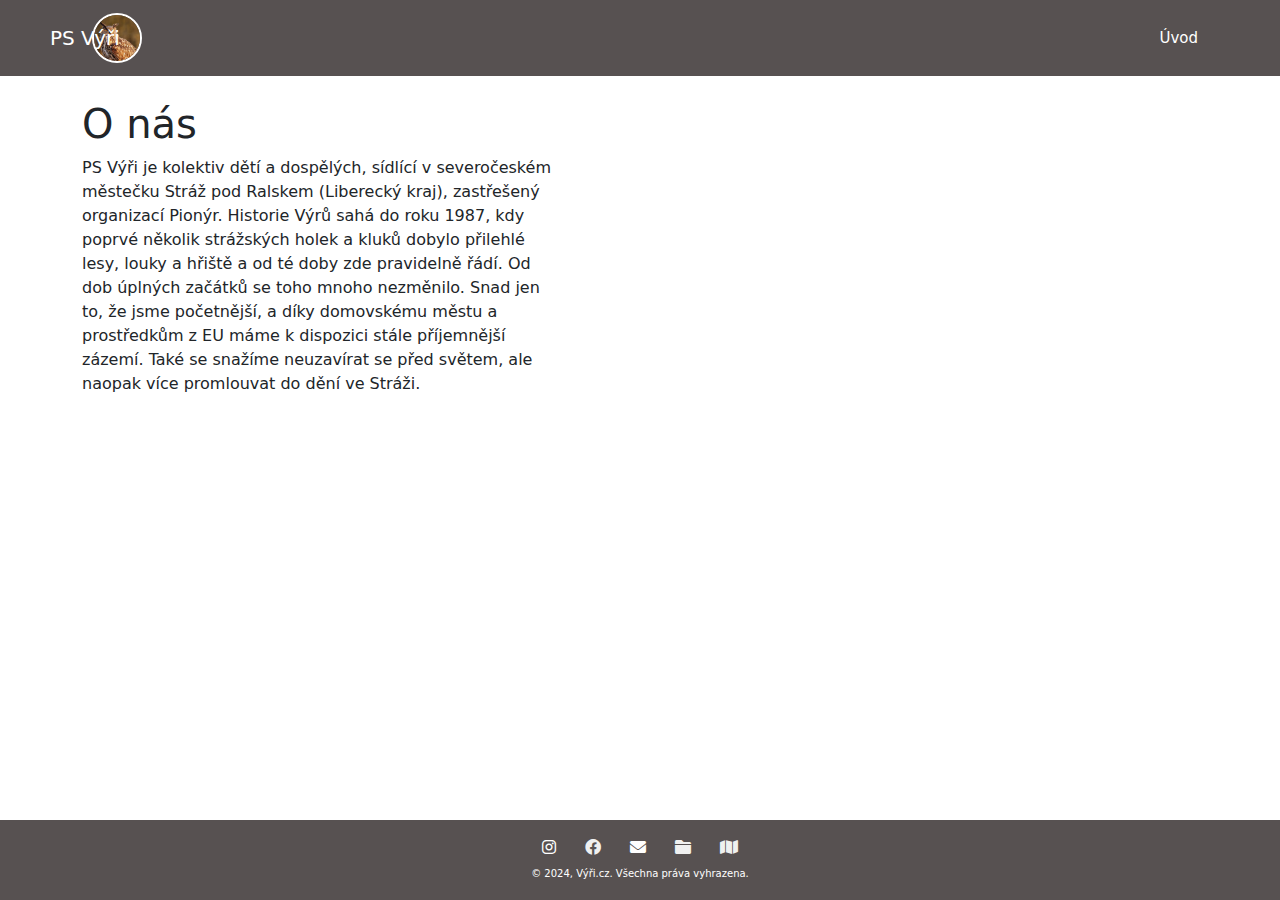
<file: index.html>
<!DOCTYPE html>
<html lang="cs">
<!-- Hlavička -->
<head>
    <meta charset="UTF-8">
    <meta name="viewport" content="width=device-width, initial-scale=1.0">
    <title>Úvod - Výři CZ</title>
    <link rel="icon" href="./files/web/pionyr1_vert_black-rgb.svg" type="image/svg">
    <link rel="stylesheet" href="https://cdnjs.cloudflare.com/ajax/libs/font-awesome/6.0.0-beta3/css/all.min.css">
    <link rel="stylesheet" href="https://cdn.jsdelivr.net/npm/bootstrap@5.3.3/dist/css/bootstrap.min.css">
    <link rel="stylesheet" href="index-style.css">
</head>
<body class="bg-site">
    <!-- Header -->
    <header>
        <nav class="navbar navbar-light">
            <div class="container">
                <a class="navbar-brand" href="index.html">
                    <img src="./files/web/vyr velky.jpg" alt="Výři CZ" href="./index.html">
                </a>
                <a class="navbar-text" href="./index.html">PS Výři</a>
                <a class="uvod" href="./index.html">Úvod</a>
            </div>
        </nav>
    </header>
    <main>
        <section class="container">
            <div class="row">
                <h1>O nás</h1>
                <div class="card1">
                    <p class="card1-text">PS Výři je kolektiv dětí a dospělých, sídlící v severočeském městečku Stráž pod Ralskem (Liberecký kraj), zastřešený organizací Pionýr. Historie Výrů sahá do roku 1987, kdy poprvé několik strážských holek a kluků dobylo přilehlé lesy, louky a hřiště a od té doby zde pravidelně řádí. Od dob úplných začátků se toho mnoho nezměnilo. Snad jen to, že jsme početnější, a díky domovskému městu a prostředkům z EU máme k dispozici stále příjemnější zázemí. Také se snažíme neuzavírat se před světem, ale naopak více promlouvat do dění ve Stráži.</p>
                </div>
            </div>    
        </section>
    </main>
<script src="https://cdn.jsdelivr.net/npm/bootstrap@5.3.3/dist/js/bootstrap.bundle.min.js"></script>
</body>
<!-- Zápatí -->
<footer class="stickfooter text-center py-3 mt-auto">
    <div class="container">
    <a href="https://instagram.com/ps_vyri" class="text-decoration-none" target="_self"><i class="fa-brands fa-instagram me-4" style="color:#ffffff"></i></a>
    <a href="https://www.facebook.com/p/PS-V%C3%BD%C5%99i-100064667832643/" class="text-decoration-none" target="_self"><i class="fa-brands fa-facebook me-4" style="color:#f0f0f0"></i></a>
    <a href="mailto:pionyrivyri@seznam.cz" class="text-decoration-none" target="_self"><i class="fa-solid fa-envelope me-4" style="color:#ffffff"></i></a>
    <a href="https://bit.ly/vyri-uceni" class="text-decoration-none" target="_self"><i class="fa-solid fa-folder me-4" style="color:#f0f0f0"></i></a>
    <a href="https://mapy.cz/zakladni?x=14.8015940&source=addr&id=10617676&y=50.7031675&q=N%C3%A1m%C4%9Bst%C3%AD%205.%20kv%C4%9Btna%2035&z=17&ds=1" class="text-decoration-none" target="_self"><i class="fas fa-map" style="color:#f0f0f0"></i></a>
    </div>
    <div class="container">
        <a class="footertext" href="./index.html">© 2024, Výři.cz. Všechna práva vyhrazena.</a>
    </div>
</footer> 
</html>
</file>
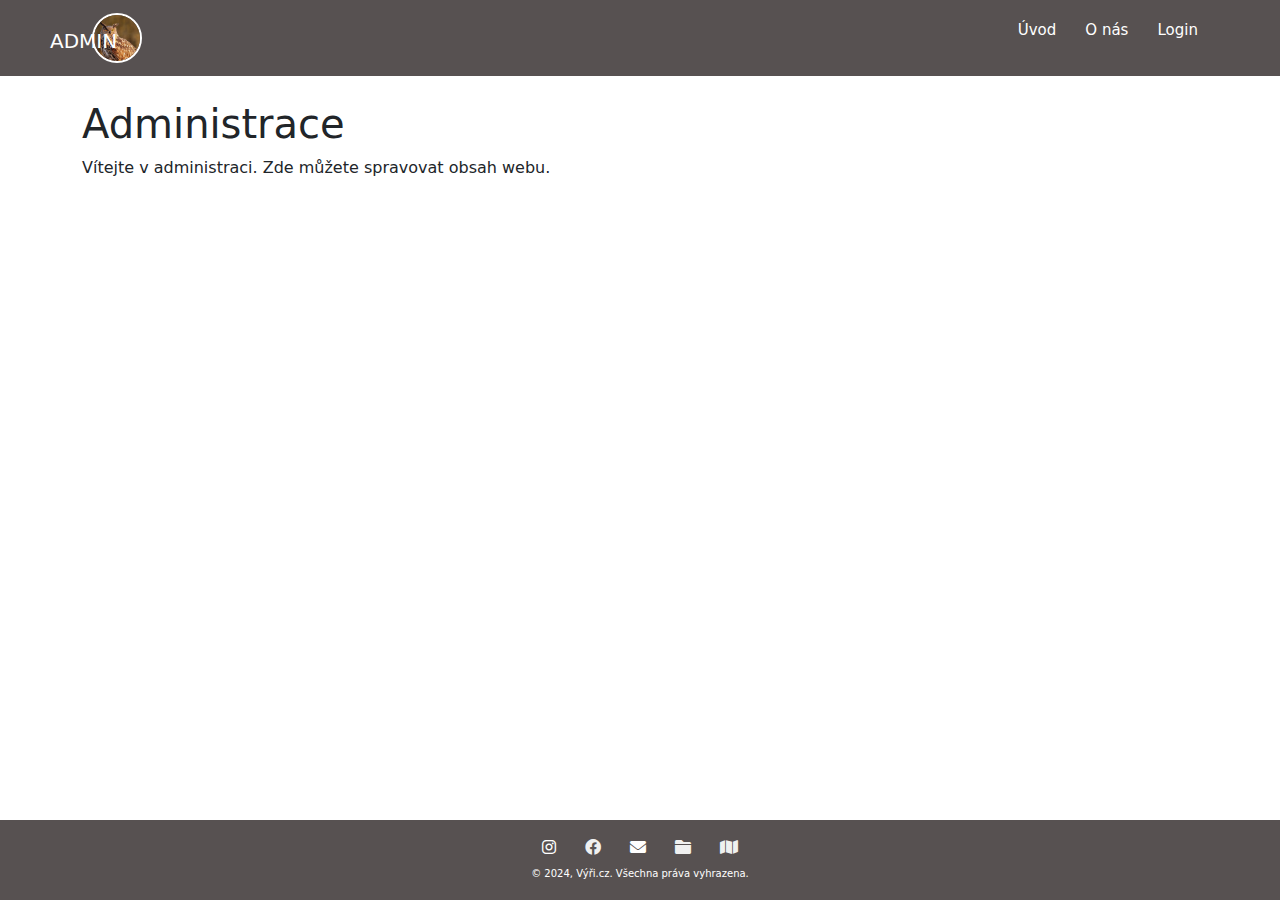
<file: adminpage.html>
<!DOCTYPE html>
<html lang="cs">
<!-- Hlavička -->
<head>
    <meta charset="UTF-8">
    <meta name="viewport" content="width=device-width, initial-scale=1.0">
    <title>Administrace</title>
    <link rel="icon" href="./files/web/pionyr1_vert_black-rgb.svg" type="image/svg">
    <link rel="stylesheet" href="https://cdnjs.cloudflare.com/ajax/libs/font-awesome/6.0.0-beta3/css/all.min.css">
    <link rel="stylesheet" href="https://cdn.jsdelivr.net/npm/bootstrap@5.3.3/dist/css/bootstrap.min.css">
    <link rel="stylesheet" href="./adminpage.css">
</head>
<body class="bg-site">
    <!-- Header -->
    <header>
        <nav class="navbar navbar-light">
            <div class="container">
                <a class="navbar-brand" href="./index.html">
                    <img src="./files/web/vyr velky.jpg" alt="Výři CZ" href="./index.html">
                </a>
                <ul>
                    <i class="navbar-text me-4" href="./index.html">ADMIN</i>
                    <a class="uvod me-4" href="./index.html">Úvod</a>
                    <a class="onas me-4" href="./o_nas.html">O nás</a>
                    <a class="login" href="./login.html">Login</a>
                </ul>
            </div>
        </nav>
    </header>
    <main>
        <section class="container">
            <div class="row">
                <h1>Administrace</h1>
                <div class="card1">
                    <p class="card1-text">Vítejte v administraci. Zde můžete spravovat obsah webu.</p>
                </div>
            </div>
        </section>
    </main>
<script src="https://cdn.jsdelivr.net/npm/bootstrap@5.3.3/dist/js/bootstrap.bundle.min.js"></script>
</body>
<!-- Zápatí -->
<footer class="stickfooter text-center py-3 mt-auto">
    <div class="container">
    <a href="https://instagram.com/ps_vyri" class="text-decoration-none" target="_self"><i class="fa-brands fa-instagram me-4" style="color:#ffffff"></i></a>
    <a href="https://www.facebook.com/p/PS-V%C3%BD%C5%99i-100064667832643/" class="text-decoration-none" target="_self"><i class="fa-brands fa-facebook me-4" style="color:#f0f0f0"></i></a>
    <a href="mailto:pionyrivyri@seznam.cz" class="text-decoration-none" target="_self"><i class="fa-solid fa-envelope me-4" style="color:#ffffff"></i></a>
    <a href="https://bit.ly/vyri-uceni" class="text-decoration-none" target="_self"><i class="fa-solid fa-folder me-4" style="color:#f0f0f0"></i></a>
    <a href="https://mapy.cz/zakladni?x=14.8015940&source=addr&id=10617676&y=50.7031675&q=N%C3%A1m%C4%9Bst%C3%AD%205.%20kv%C4%9Btna%2035&z=17&ds=1" class="text-decoration-none" target="_self"><i class="fas fa-map" style="color:#f0f0f0"></i></a>
    </div>
    <div class="container">
        <a class="footertext" href="./index.html">© 2024, Výři.cz. Všechna práva vyhrazena.</a>
    </div>
</footer>
</html>
</file>
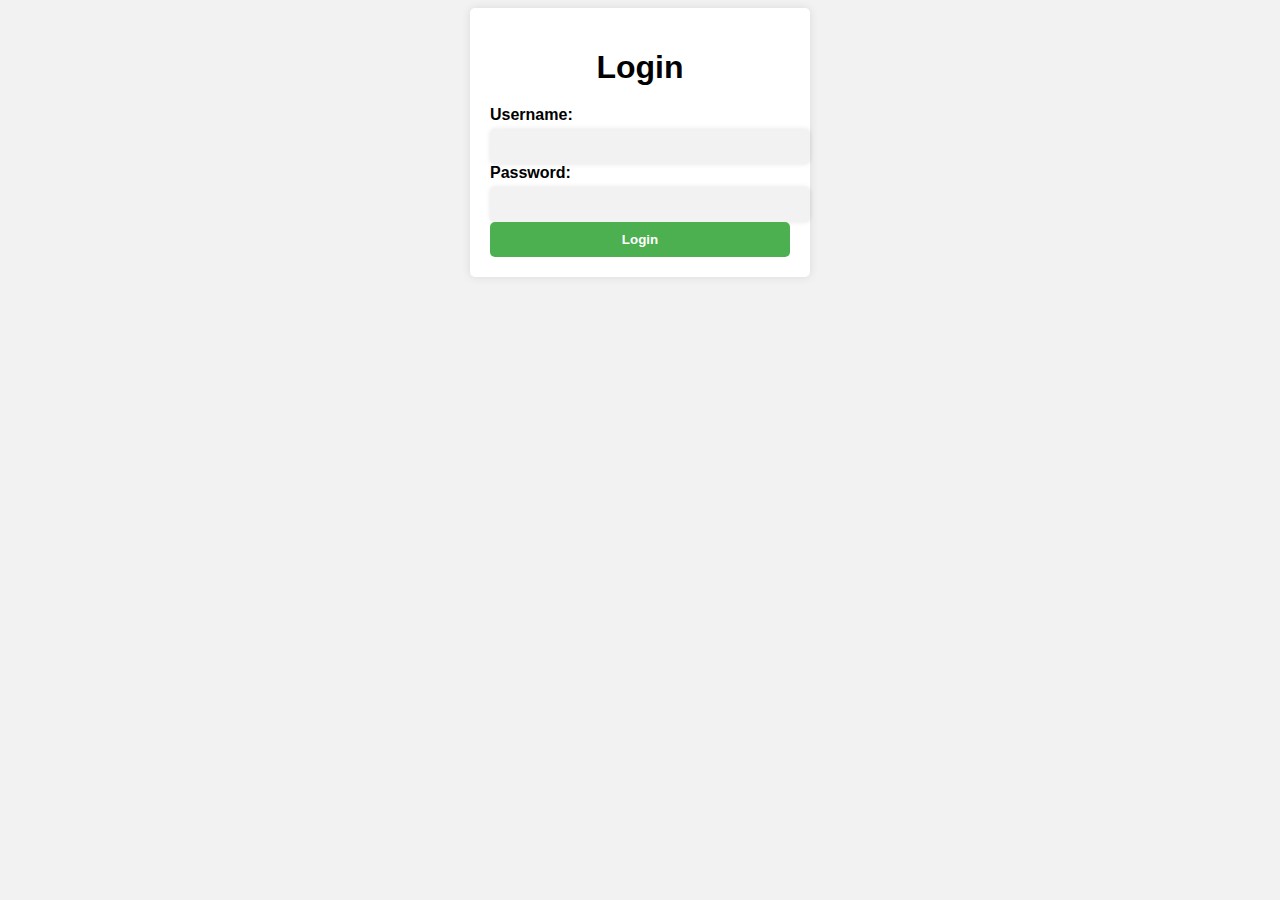
<file: login.html>
<!DOCTYPE html>
<html>
  <head>
    <meta charset="UTF-8">
    <title>Přihlášení</title>
    <link rel="stylesheet" href="./login-style.css">
  </head>
  <body>
    <div class="container">
      <h1>Login</h1>
      <form id="loginForm" action="./adminpage.html" method="post">
        <label for="username">Username:</label>
        <input type="text" id="username" name="username" required>

        <label for="password">Password:</label>
        <input type="password" id="password" name="password" required>

        <button type="submit">Login</button>
      </form>
    </div>
    <script src="./login-javascript.js"></script>
  </body>
</html>
</file>
<file: index-style.css>
.navbar {
  position: fixed;
  top: 0;
  width: 100%;
  display: block;
  z-index: 1000;
}
.navbar-brand img {
  position: relative;
  left: 10px;
  border-radius: 50%;
  border: #ffffff solid 2px;
  width: 50px;
  height: 50px;
}
.navbar-light {
  background-color: #575151;
}
.navbar-text {
  color: #ffffff;
  font-size: 20px;
  text-decoration: none;
  position: absolute;
  left: 50px;
  font-style: normal;
}
.uvod {
  font-size: 15px;  
  color: #ffffff;
  font-style: normal;
  text-decoration: none;
  background-size: 0px;
  margin: 0 right;
}
.uvod:hover {
  color: #000000;
  text-decoration: none;
  background-size: 400px 400px;
  background-repeat: no-repeat;
  background-color: #ffffff;  
}
.onas {
  font-size: 15px;  
  color: #ffffff;
  font-style: normal;
  text-decoration: none;
  background-size: 0px;
  margin: 0 right;
}
.onas:hover {
  color: #000000;
  text-decoration: none;
  background-size: 400px 400px;
  background-repeat: no-repeat;
  background-color: #ffffff;  
}
.login {
  font-size: 15px;  
  color: #ffffff;
  font-style: normal;
  text-decoration: none;
  background-size: 0px;
  margin: 0 right;
}
.login:hover {
  color: #000000;
  text-decoration: none;
  background-size: 400px 400px;
  background-repeat: no-repeat;
  background-color: #ffffff;  
}
.row {
  position: relative;
  top: 100px;
}
.card1 {
  width: 500px;
  margin: 0 left;
}
footer { 
  background-color: #575151;
  z-index: 1000;
} /*barva dolního panelu*/
footer .footertext{
  color: #ffffff;
  background-color:#575151;
  background-size: 0%;
  font-size: 10px;
  text-decoration: none;
} /*barva textu v dolním panelu*/
.stickfooter {
  position: fixed;
  bottom: 0;
  width: 100%;
  display: block;
  z-index: 1000;
}
</file>
<file: adminpage.css>
.navbar {
    position: fixed;
    top: 0;
    width: 100%;
    display: block;
    z-index: 1000;
  }
  .navbar-brand img {
    position: relative;
    left: 10px;
    border-radius: 50%;
    border: #ffffff solid 2px;
    width: 50px;
    height: 50px;
  }
  .navbar-light {
    background-color: #575151;
  }
  .navbar-text {
    color: #ffffff;
    font-size: 20px;
    text-decoration: none;
    position: absolute;
    left: 50px;
    font-style: normal;
  }
  .uvod {
    font-size: 15px;  
    color: #ffffff;
    font-style: normal;
    text-decoration: none;
    background-size: 0px;
    margin: 0 right;
  }
  .uvod:hover {
    color: #000000;
    text-decoration: none;
    background-size: 400px 400px;
    background-repeat: no-repeat;
    background-color: #ffffff;  
  }
  .onas {
    font-size: 15px;  
    color: #ffffff;
    font-style: normal;
    text-decoration: none;
    background-size: 0px;
    margin: 0 right;
  }
  .onas:hover {
    color: #000000;
    text-decoration: none;
    background-size: 400px 400px;
    background-repeat: no-repeat;
    background-color: #ffffff;  
  }
  .login {
    font-size: 15px;  
    color: #ffffff;
    font-style: normal;
    text-decoration: none;
    background-size: 0px;
    margin: 0 right;
  }
  .login:hover {
    color: #000000;
    text-decoration: none;
    background-size: 400px 400px;
    background-repeat: no-repeat;
    background-color: #ffffff;  
  }
  footer { 
    background-color: #575151;
    z-index: 1000;
  } /*barva dolního panelu*/
  footer .footertext{
    color: #ffffff;
    background-color:#575151;
    background-size: 0%;
    font-size: 10px;
    text-decoration: none;
  } /*barva textu v dolním panelu*/
  .stickfooter {
    position: fixed;
    bottom: 0;
    width: 100%;
    display: block;
    z-index: 1000;
  }
  .row {
    position: relative;
    top: 100px;
  }
</file>
<file: login-style.css>
body {
    font-family: Arial, sans-serif;
    background-color: #f2f2f2;
  }
  
  .container {
    width: 300px;
    margin: 0 auto;
    background-color: white;
    padding: 20px;
    border-radius: 5px;
    box-shadow: 0 0 10px rgba(0, 0, 0, 0.1);
  }
  
  h1 {
    text-align: center;
    margin-bottom: 20px;
  }
  
  label {
    display: block;
    margin-bottom: 5px;
    font-weight: bold;
  }
  
  input[type="text"],
  input[type="password"] {
    width: 100%;
    padding: 10px;
    border: none;
    border-radius: 5px;
    background-color: #f2f2f2;
    box-shadow: 0 0 5px rgba(0, 0, 0, 0.1);
  }
  
  input[type="text"]:focus,
  input[type="password"]:focus {
    box-shadow: 0 0 5px rgba(0, 123, 255, 0.5);
  }
  
  button[type="submit"] {
    width: 100%;
    padding: 10px;
    border: none;
    border-radius: 5px;
    background-color: #4CAF50;
    color: white;
    font-weight: bold;
    cursor: pointer;
    transition: background-color 0.3s ease;
  }
  
  button[type="submit"]:hover {
    background-color: #3e8e41;
  }
</file>
